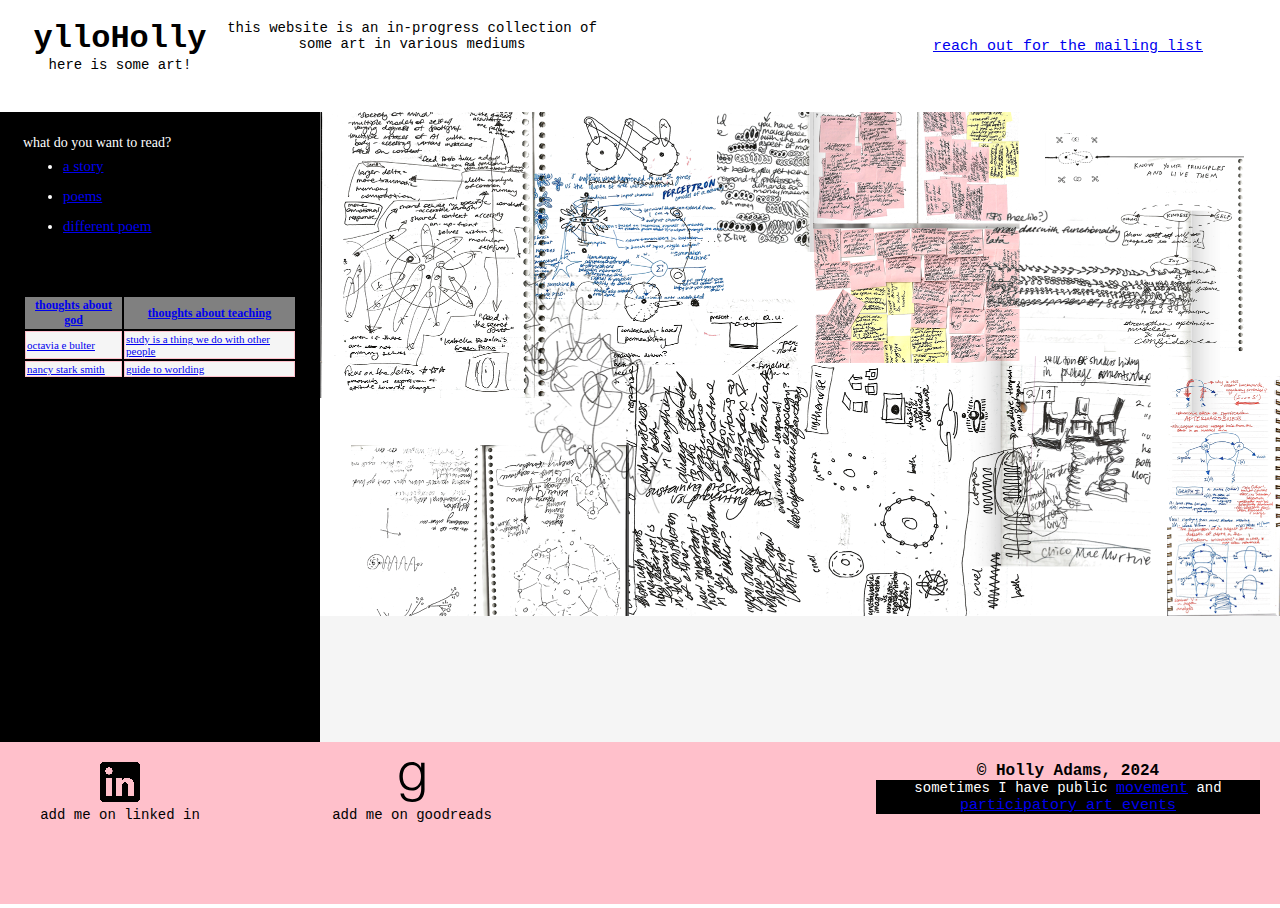
<file: index.html>
<!DOCTYPE html>
<html>
<head> 
	<meta charset="UTF-8">
	<meta name="viewport" content="width=device-width, initial-scale=1.0">
	<title>YLLOH</title>
	<link rel="stylesheet" href="stylesheet.css"/>
</head> 
<body>
	<object type="text/html" data="header.html" class="header"></object>
	<object type="text/html" data="leftnav.html" class="leftnav"></object>
	<object type="text/html" data="main.html" class="main"></object>
	<object type="text/html" data="footer.html" class="footer"></object>
</body> 
</html>
</file>
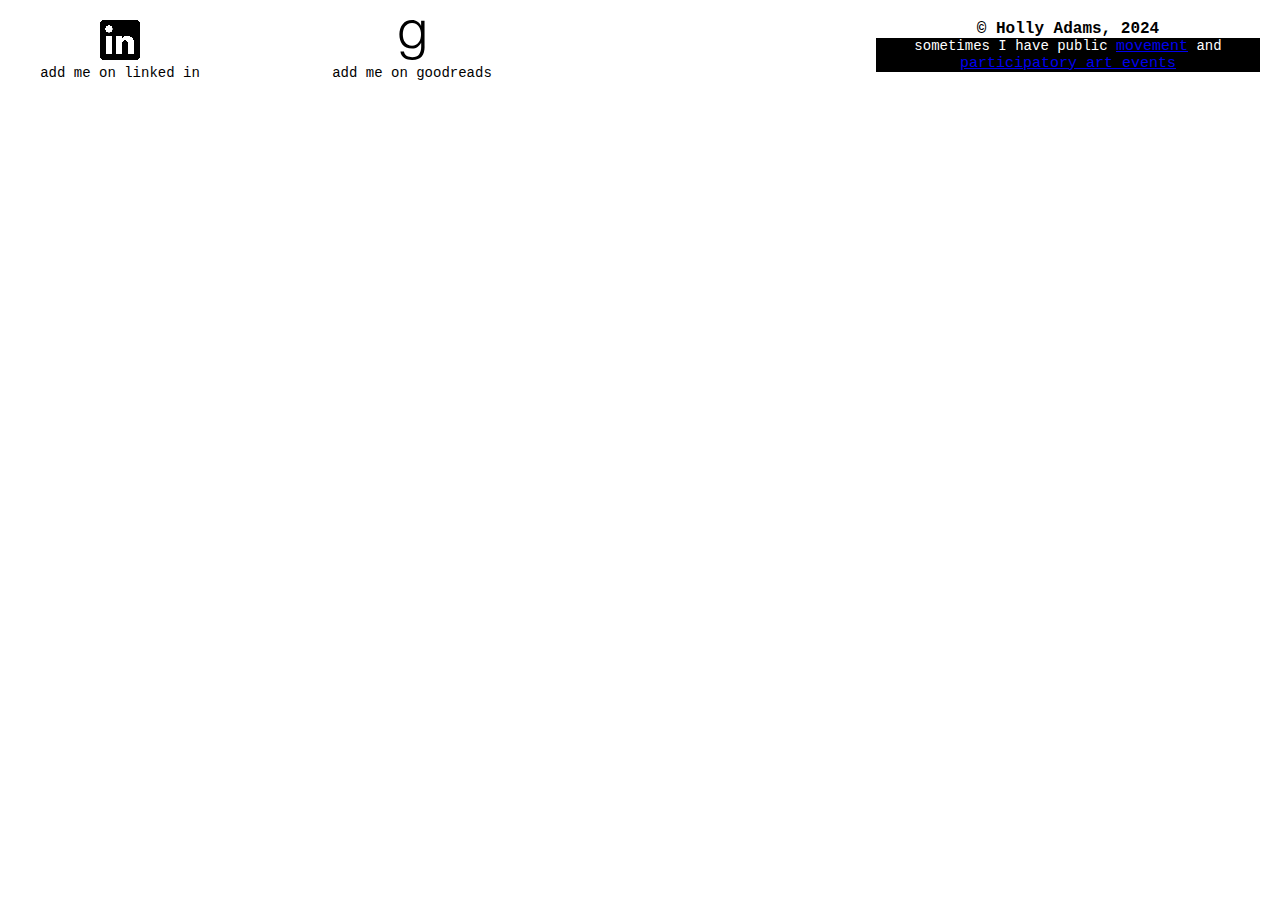
<file: footer.html>
<!DOCTYPE html>
<html>
<head> 
	<meta charset="UTF-8">
	<meta name="viewport" content="width=device-width, initial-scale=1.0">
	<title>footer</title>
	<link rel="stylesheet" href="stylesheet.css"/>
</head> 
<body>
	<div class="footer">
        <div class="title">
            <a href="https://www.linkedin.com/in/hmadams300/" target="_blank" rel="noopener noreferrer"><img src="images/linked-in_th.png" alt="linked-in logo" width="40" height="40"/></a>
            <p>add me on linked in</p>
        </div>
        <div class="block">
            <a href="https://www.goodreads.com/ylloh" target="_blank" rel="noopener noreferrer"><img src="images/goodread.svg" alt="linked-in logo" width="40" height="40"/></a>
            <p>add me on goodreads</p>
        </div>
        <div class="block2">
           <h4>© Holly Adams, 2024</h4> 
            <p id="background">sometimes I have public <a href="https://www.eventbrite.com/e/flock-playing-with-spontaneous-synchronicity-tickets-910215738777" target="_blank" rel="noopener noreferrer">movement</a> and <a href="https://www.ppowgallery.com/news/flock" target="_blank" rel="noopener noreferrer">participatory art events</a></p>        
        </div>
	</div>
</body> 
</html>
</file>
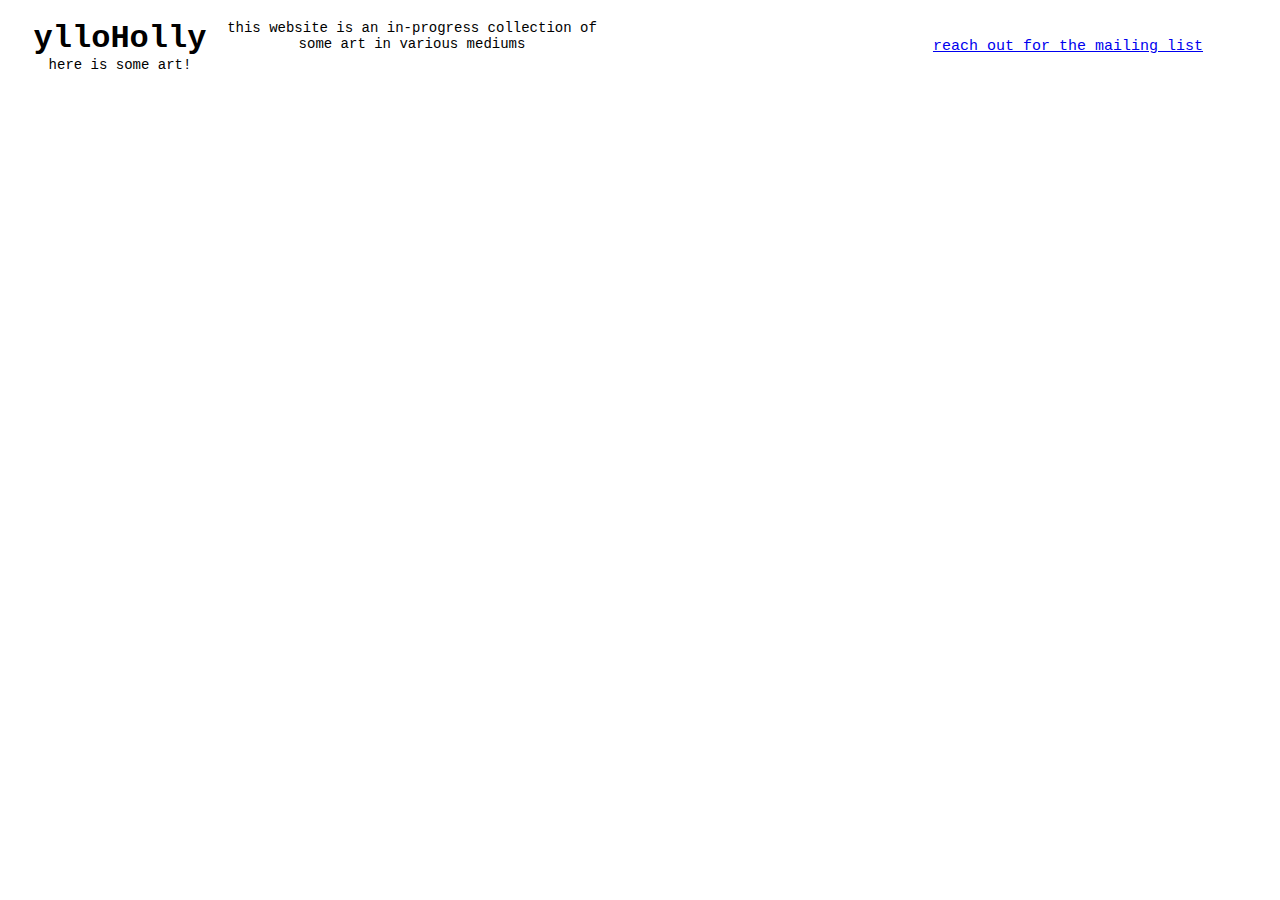
<file: header.html>
<!DOCTYPE html>
<html>
<head> 
	<meta charset="UTF-8">
	<meta name="viewport" content="width=device-width, initial-scale=1.0">
	<title>header</title>
	<link rel="stylesheet" href="stylesheet.css"/>
</head> 
<body>
    <div class="header">
		<div class="title">
            <h1>ylloHolly</h1>
            <p>here is some art!</p>
        </div>
        <div class="block">
            <p>this website is an in-progress collection of some art in various mediums</p>
        </div>
        <div class="block2">
            <br>
            <p><a href="mailto:hm.adams300@gmail.com" id="gray">reach out for the mailing list</a></p>
        </div>
	</div>
</body> 
</html>
</file>
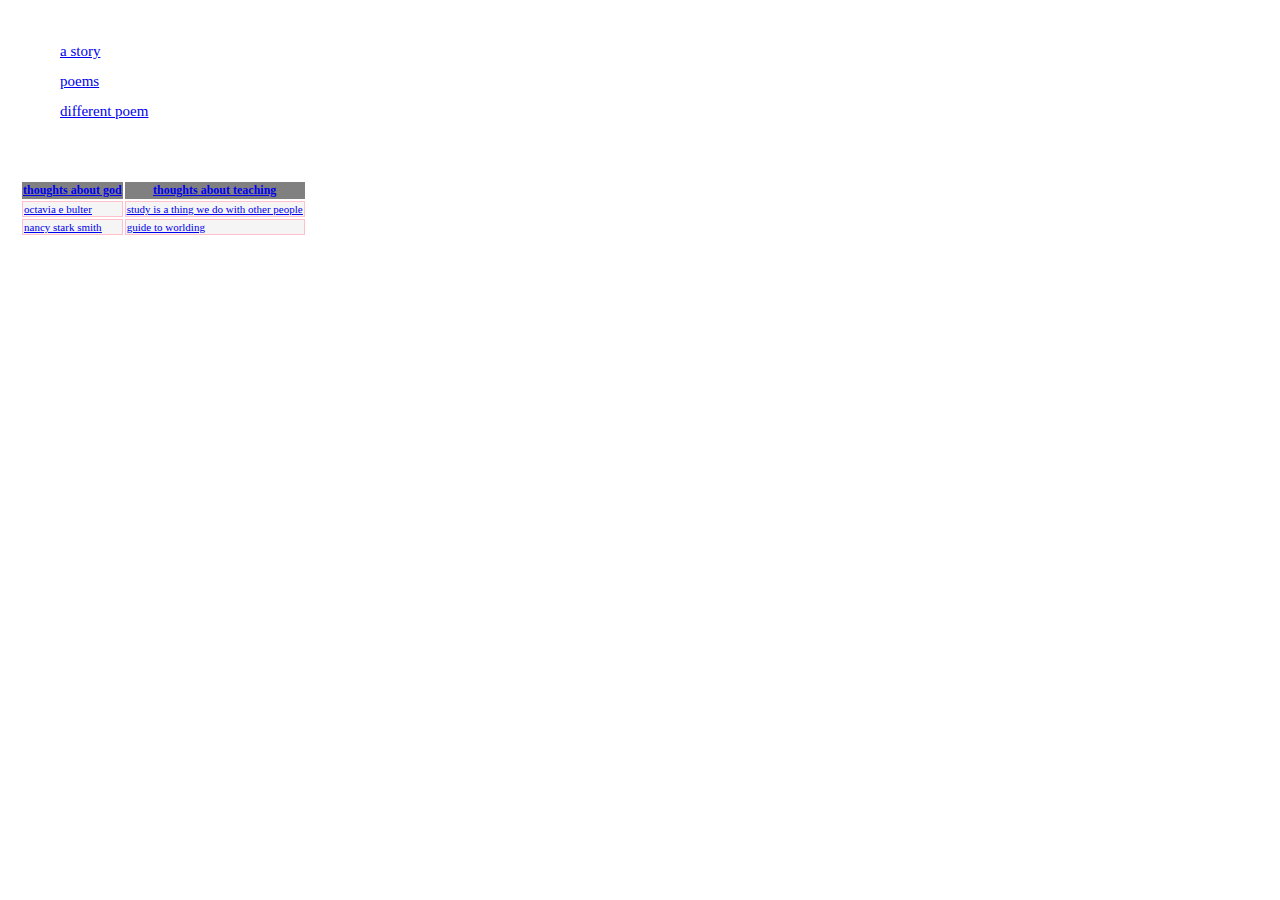
<file: leftnav.html>
<!DOCTYPE html>
<html>
<head> 
	<meta charset="UTF-8">
	<meta name="viewport" content="width=device-width, initial-scale=1.0">
	<title>leftnav</title>
	<link rel="stylesheet" href="stylesheet.css"/>
</head> 
<body>
	<div class="leftnav">
		<p>what do you want to read?</p>
		<ul>
			<li><a href="writing1.html">a story</a></li>
			<li><a href="writing2.html">poems</a></li>
			<li><a href="writing3.html">different poem</li>
		</ul>
		<br>
		<br>
		<br>
		<table>
			<tr>
				<th>thoughts about god</th>
				<th>thoughts about teaching</th>
			</tr>
			<tr>
				<td><a href="https://en.wikipedia.org/wiki/Earthseed" target="_blank" rel="noopener noreferrer">octavia e bulter</a></td>
				<td><a href="https://www.theindy.org/2017" target="_blank" rel="noopener noreferrer">study is a thing we do with other people</a></td>
			</tr>
			<tr>
				<td><a href="https://nancystarksmith.com/underscore/" target="_blank" rel="noopener noreferrer">nancy stark smith</a></td>
				<td><a href="https://worldto.live/" target="_blank" rel="noopener noreferrer">guide to worlding</a></td>
			</tr>
		</table>
	</div>
</body> 
</html>
</file>
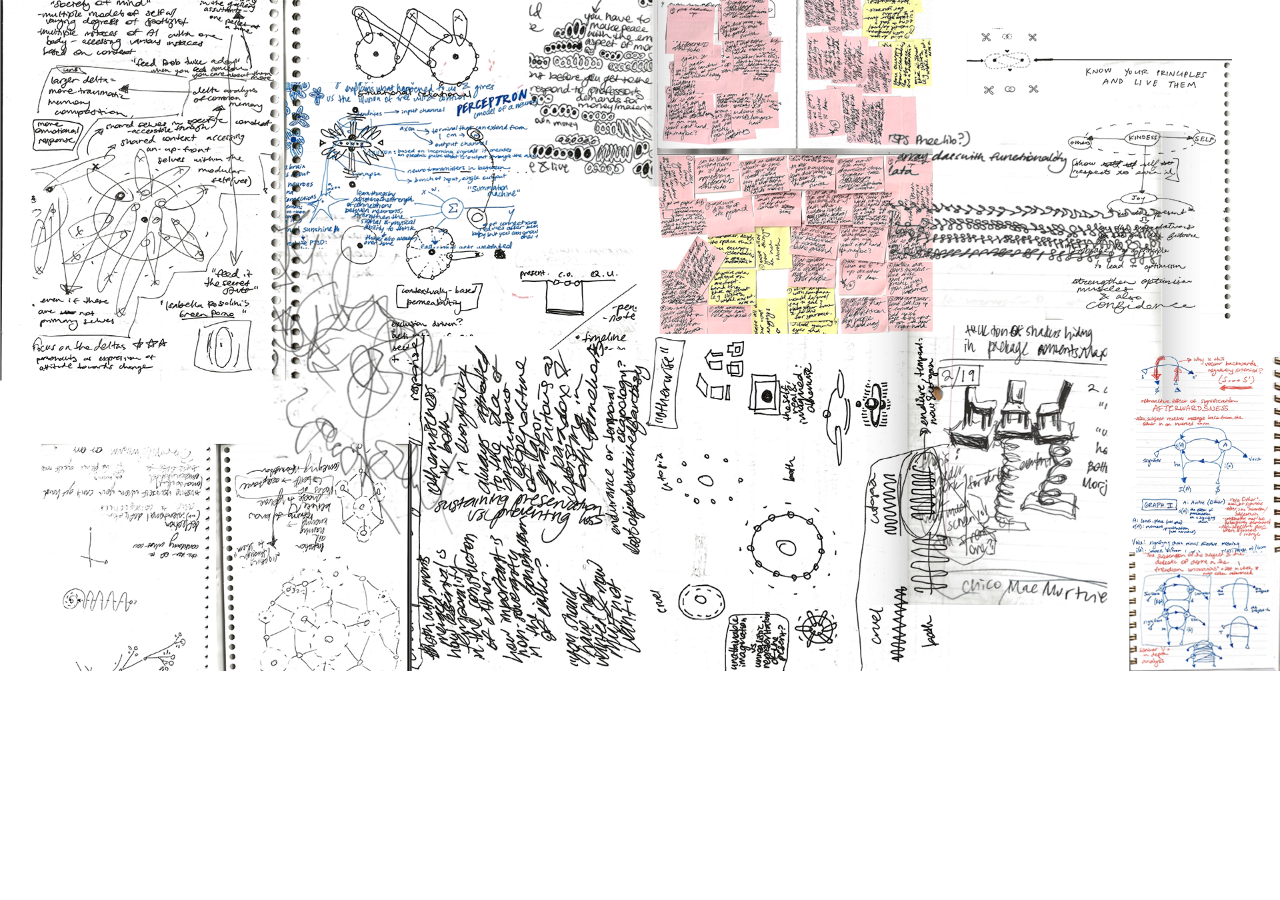
<file: main.html>
<!DOCTYPE html>
<html>
<head> 
	<meta charset="UTF-8">
	<meta name="viewport" content="width=device-width, initial-scale=1.0">
	<title>main</title>
	<link rel="stylesheet" href="stylesheet.css"/>
</head> 
<body>
	<div class="main">
		<img src="images/hypertext.png" alt="collage of notes from years of journaling and studying" width=100% height=100%/>
	</div>
</body> 
</html>
</file>
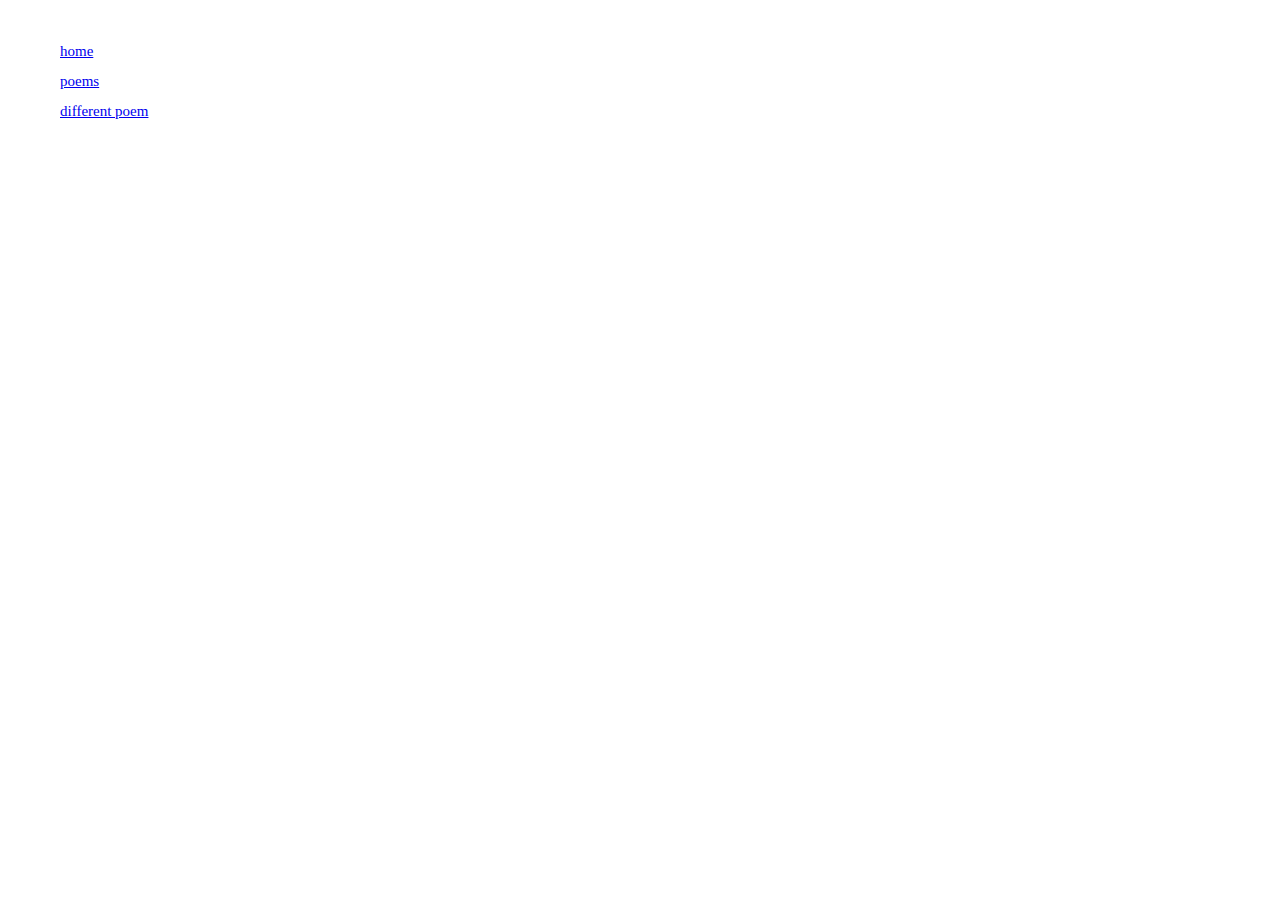
<file: writing1.html>
<!DOCTYPE html>
<html>
<head> 
	<meta charset="UTF-8">
	<meta name="viewport" content="width=device-width, initial-scale=1.0">
	<title>writing1</title>
	<link rel="stylesheet" href="stylesheet.css"/>
</head> 
<body>
	<div class="leftnav">
		<p>go to instead</p>
		<ul>
			<li><a href="leftnav.html">home</a></li>
			<li><a href="writing2.html">poems</a></li>
			<li><a href="writing3.html">different poem</a></li>
        </ul>
        <br>
        <br>
        <p>
            A person (about 29 years old, about 155 pounds, definitely taller than 5’3”) rides their horse down the center of 5th Avenue from 86th Street to Washington Square Park, galloping through the arch at the end of the route. Cars move politely out of their way and no one honks; no one (not even the tourists) seem to notice. 
            <br><br>
            Excitedly, the person tells their fellow equestrians about the good news. Their closest friend (taller, skinnier, younger) joins them on the same ride the following day. This time, drivers yell obscenities and harshly point out, in as many ways as possible, that this is not a road for horses. Tourists take photos and videos, bringing out mobile devices and camcorders and professional cameras to capture the moment. The equestrians continue their ride, ending at Washington Square Park again, confronted by law enforcers. 
            <br><br>
            The first rider remarks to the second: “Perhaps only an odd number of riders will go unnoticed.” 
            The second rider replies: “Is one an odd number or an even?”
            <br><br>
            The very next day, a third equestrian (34 years of age, 162 pounds, height unknown) joins the group, and they make their journey down 5th Avenue. Tourists, motorists, and law enforcers pay even more attention to them than the day before. Under the arch in the park, they consider why this could be happening, when the first rider’s initial journey was so dreamy.
            <br><br>
            The first rider remarks to the third: “Do you think it matters that we began our journey five minutes later than I did the first time?”
            The third rider replies: “I think it matters more that I forgot my helmet.”
            <br><br>
            For the next nine days, equestrians continue to join the group. They refine their process and narrow the variables, synchronizing their watches and speeds, noting the differences in public response each day. Every day, the crowds become more agitated. Local residents gather on street corners to watch the parade of horses and riders that has quickly become a daily occurrence. Law enforcers attempt, in every way they can, to prevent the group from riding. Now, only the newest additions to the group of riders find any joy or exhilaration in the ride.
            <br><br>
            When thirteen riders ride, on the thirteenth day of this trial, motorists quietly make way for the equestrians. The residents seem not to take notice of the herd. Lights turn green for the riders’ ease of passage. No tourist looks their way.
            <br><br>
            As the riders near the end of their route at Washington Square Park, the first rider makes eye contact with one person, standing on the corner of 22nd Street and 5th Avenue. This voyeur, the only one to see them ride through the city on this day, smiles and waves at the first rider. While the rest of the riders continue downtown, the first rider stops at this corner, dismounts, and begins to ask the voyeur a series of questions:
            <br><br>
            “Why is it that I often hear people walking behind me, but when I turn, no one is there? How can I balance a search for truth with a belief in other people? Does it matter if I think something happened in the past, if it isn’t happening anymore? Why is my search for self obstructed by my search for self? When will I know the right time to bring up my deepest hopes and dreams? What if I spoil others’ perception by showing myself? Does my cat know that I love him or is it a projection of self? Do my loved ones know I love them or is it a projection of self? If I think someone is watching me, does it matter whether or not they actually are? Or does it matter more that they make me feel that way? Am I in the wrong for expecting things to stay how they once were? Is there any objectivity that I can cling to, or is the idea of objectivity inherently wrong? Should I get off of my high horse, or get back on the horse, or both?”
            <br><br>
            Without an air of surprise or offense, the voyeur replies sweetly, smiling again: “I don’t know about all that, I just think your bolo tie looks nice with that shirt.”
            <br><br>
        </p>
	</div>
</body> 
</html>
</file>
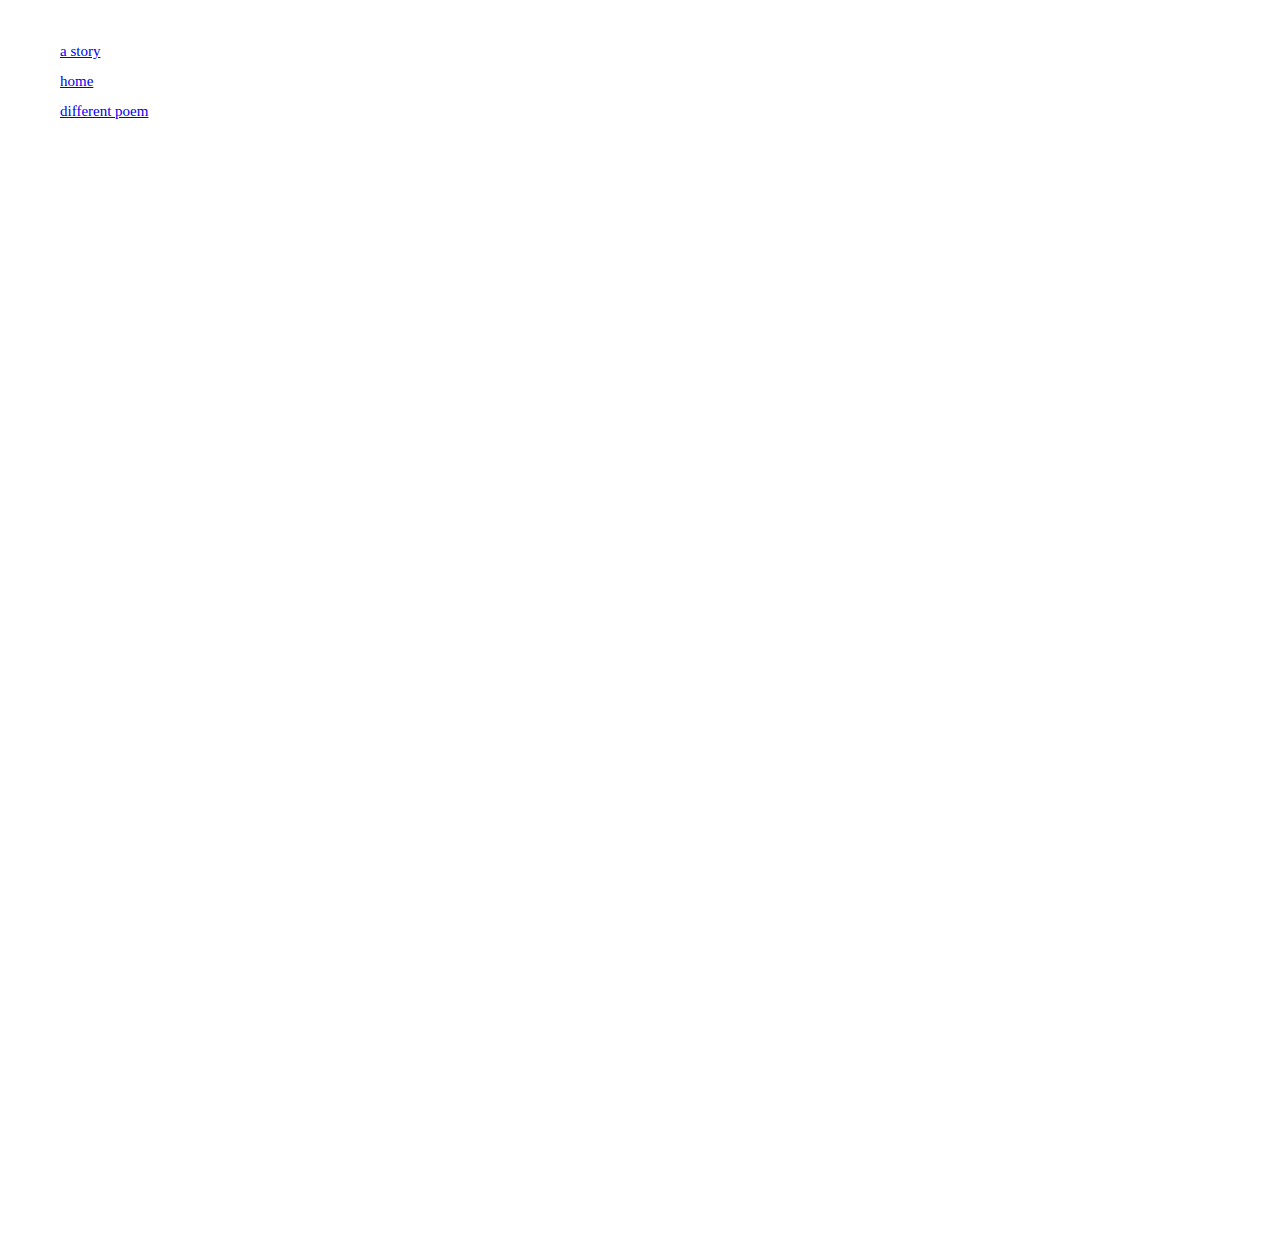
<file: writing2.html>
<!DOCTYPE html>
<html>
<head> 
	<meta charset="UTF-8">
	<meta name="viewport" content="width=device-width, initial-scale=1.0">
	<title>writing2</title>
	<link rel="stylesheet" href="stylesheet.css"/>
</head> 
<body>
	<div class="leftnav">
		<p>go to instead</p>
		<ul>
			<li><a href="writing1.html">a story</a></li>
			<li><a href="leftnav.html">home</a></li>
			<li><a href="writing3.html">different poem</a></li>
        </ul>
        <br>
        <br>
        <h3>a poem about the weather</h3><br>
            <ul id="poem">
                <li>the weather is always precise and anyone can visit who wants to.</li>
                <ul id="poem">
                    <li>to wants who visit can anyone and precise always is weather the.</li>
                    <li>to want who can visit, and anyone precise is always the weather.</li>
                    <li>to want anyone precise is always to weather anyone who can visit.</li>
                </ul>
                <li>why is the weather always precise? who will want to visit?</li>
            </ul>

        <br>
        <h3>Untitled</h3>
        <br>
        <div id="poem">
        This for, for<br>
        our present & past<br>
        coming & going<br>
        from (...) and always (!) without,<br>
        <br>
        </div>
        <br>

        <h3>(love letter to a past home)</h3>
        <br>
        <div id="poem">
        Slow jazz pours from mouth to air as we catch stars behind closed lids;<br>
        changing through and for nothing but selves reformed and held in <br>
        your hands I see possibility for together, else, <br>
        show me the path back to farm stands,<br>
        echoed laughter,<br>
        dependability and routine (if only for now)<br>
        looping through patterns we’ve fallen into with ease<br>
        secrets whispered for us and the<br>
        red-winged blackbirds you hold gently as they feed, <br>
        projections of dreams echo your style in my mind and<br>
        I have peace knowing that for a moment we could pretend to belong to each other <br>
        <br>
        </div>

        <br>
        <br>
        <br>
        <br>
        <br>
        <br>
        <br>
        <br>
        <br>
        <br>
        <br>
        <br>
        <br>
        <br>
        <br>
        <br>
        <br>
        <br>
        <br>
        <br>
        <br>
        <br>
        <br>
        <br>
        <br>
        <br>
        <br>
        <br>
	</div>
</body> 
</html>
</file>
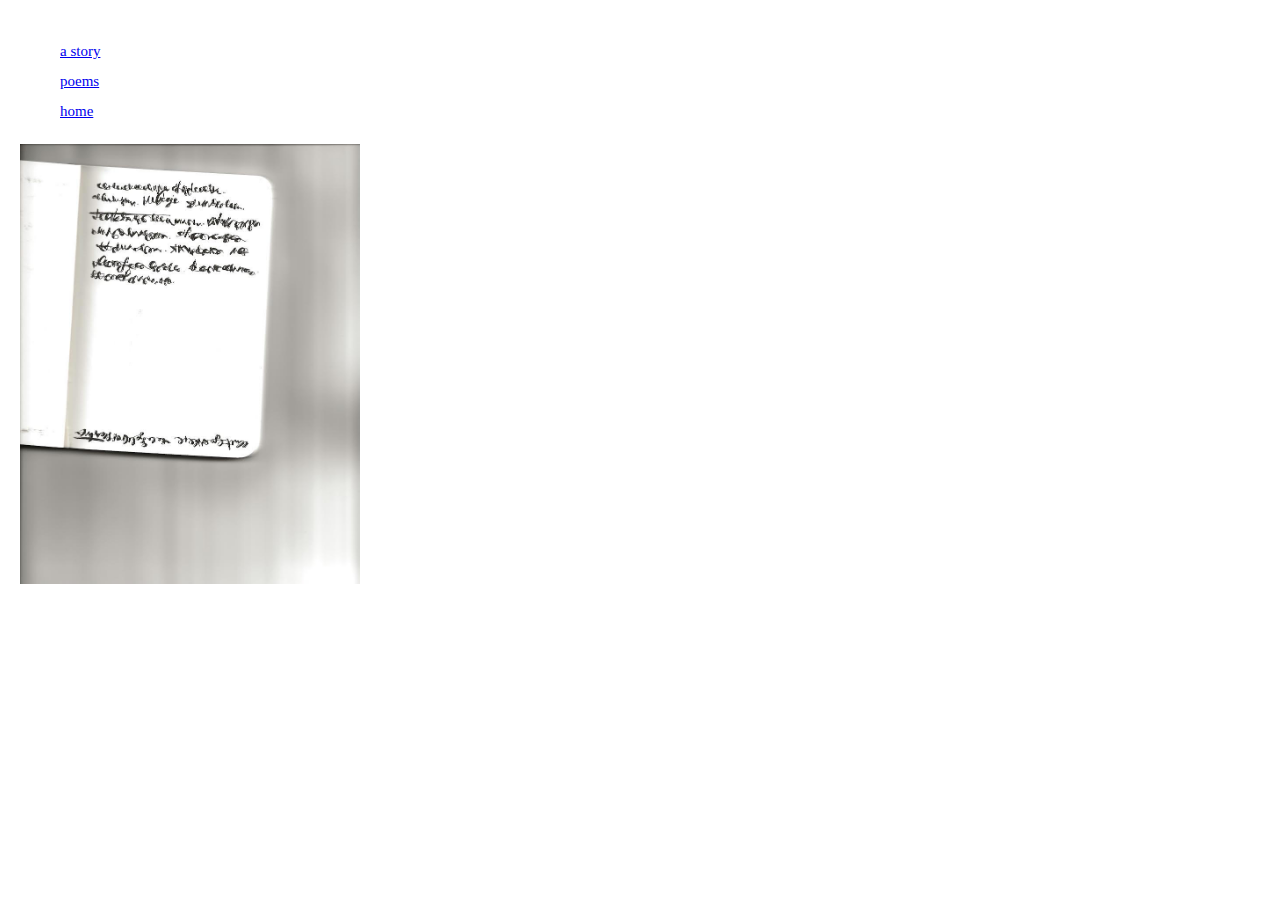
<file: writing3.html>
<!DOCTYPE html>
<html>
<head> 
	<meta charset="UTF-8">
	<meta name="viewport" content="width=device-width, initial-scale=1.0">
	<title>writing3</title>
	<link rel="stylesheet" href="stylesheet.css"/>
</head> 
<body>
	<div class="leftnav">
        <p>go to instead</p>
		<ul>
			<li><a href="writing1.html">a story</a></li>
			<li><a href="writing2.html">poems</a></li>
			<li><a href="leftnav.html">home</li>
        </ul>
        <br>
        <img src="images/asemic1.jpeg" alt="handwritten asemic poem on a grey background"
        width="340" height="440" id="asemic"/>
    </div>
</body> 
</html>
</file>
<file: stylesheet.css>
/*--------OVER ALL-----------*/
* {
    box-sizing: border-box;
    margin:0px;
  }
/*--------PAGE CHUNKS--------*/
object.header{
	width: 100vw;
	height: 12vh;
	background-color: white;
    margin:0px;
}
div.header{
    text-align: center;
	color: black;	
    margin:0px;
    padding: 20px;
    font-family:'Courier New', Courier, monospace;
}
object.leftnav{
    float:left;
    width: 25vw;
    height:70vh;
    margin: 0;
    padding: 0;
    background-color: black;
	border: solid;
	border-color: black;
}
div.leftnav{
    margin: 0;
    padding: 20px;
    height:100%;
    color:white;
}
object.footer{
    margin: 0;
    padding: 0;
    background-color: pink;
    width:100vw;
    height: 18vh;
}
div.footer{
    text-align: center;
    padding: 20px;
    font-family:'Courier New', Courier, monospace;
}
object.main{
    float:right;
    height:auto;
    margin: 0;
    background-color:whitesmoke;
    width: 75vw;
    height:70vh;
}
div.main{
    text-align:center;
}


/*--------ELEMENTS---------*/
#background{
    background-color: black;
    color:white;
}
a{
    font-size: 15px;
}
a:visited{
    color:pink;
}
ul{
    line-height: 30px;
    font-size: 15px;
}
#poem{
    font-size:14px;
}
p{
    font-size: 14px;
}
h3{
    font-size: 17px;
    font-style: italic;
}
#asemic{
    transform: 50%;
    margin:0;
}
td{
    border: 1px solid;
    border-color: pink;
    background-color: whitesmoke;
}
td a{
    font-size: 11px;
}
tr{
    font-size:10px;
    background-color: gray;
}
th{
    font-size: 12px;;
}

/*-----HEADER & FOOTER-------*/
div.title{
    float:left;
    width:200px;
    height:80px;
    height:auto;
    text-align: center;
}
div.block{
    float:left;
    width:30vw;
    height:11vh;
}
div.block2{
    float:right;
    width:30vw;
    height:11vh;
}
</file>
